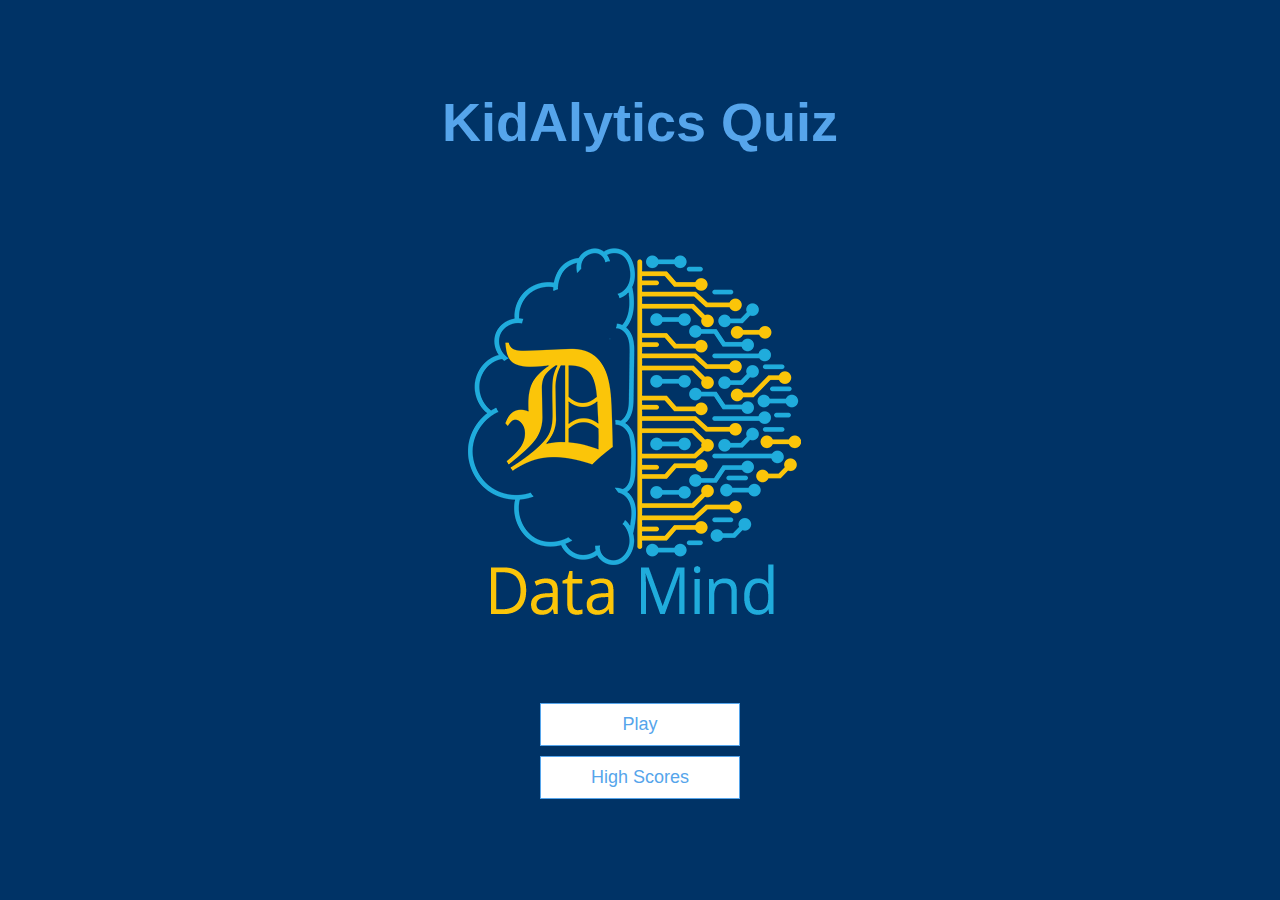
<file: index.html>
<!DOCTYPE html>
<html lang="en">
  <head>
    <meta charset="UTF-8" />
    <meta name="viewport" content="width=device-width, initial-scale=1.0" />
    <meta http-equiv="X-UA-Compatible" content="ie=edge" />
    <title>KidAlytics Quiz</title>
    <link rel="stylesheet" href="app.css" />
  </head>
  <body>
    </div> 
    <div class="container">
      <div id="home" class="flex-center flex-column">
        <h1>KidAlytics Quiz</h1>
        <img src="DataMind.png" alt="Logo">
        <a class="btn" href="/game.html">Play</a>
        <a class="btn" href="/highscores.html">High Scores</a>
      </div>
    </div>
  </body>
</html>
</file>
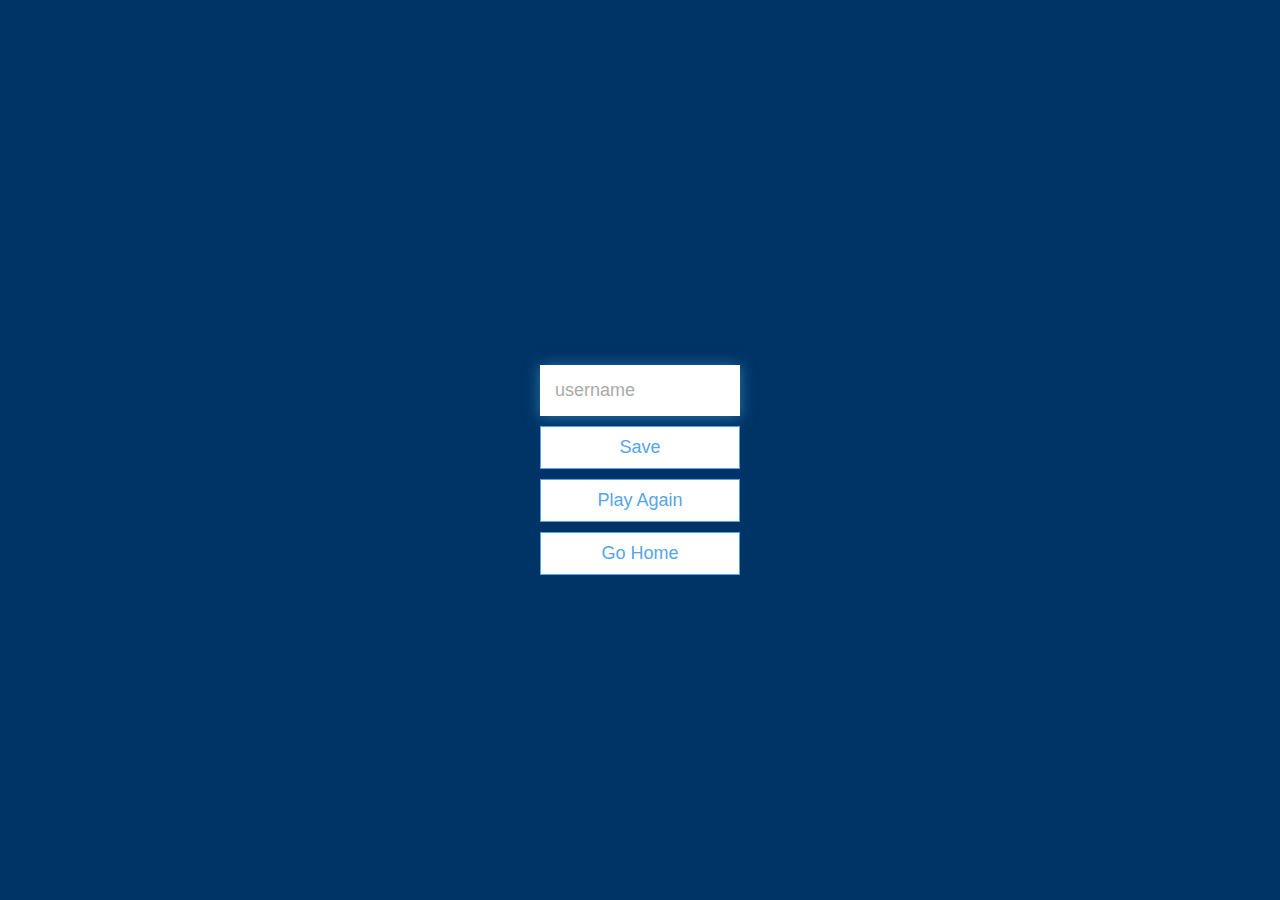
<file: end.html>
<!DOCTYPE html>
<html lang="en">
  <head>
    <meta charset="UTF-8" />
    <meta name="viewport" content="width=device-width, initial-scale=1.0" />
    <meta http-equiv="X-UA-Compatible" content="ie=edge" />
    <title>Congrats!</title>
    <link rel="stylesheet" href="app.css" />
  </head>
  <body>
    <div class="container">
      <div id="end" class="flex-center flex-column">
        <h1 id="finalScore"></h1>
        <form>
          <input
            type="text"
            name="username"
            id="username"
            placeholder="username"
          />
          <button
            type="submit"
            class="btn"
            id="saveScoreBtn"
            onclick="saveHighScore(event)"
            disabled
          >
            Save
          </button>
        </form>
        <a class="btn" href="/game.html">Play Again</a>
        <a class="btn" href="/">Go Home</a>
      </div>
    </div>
    <script src="end.js"></script>
  </body>
</html>
</file>
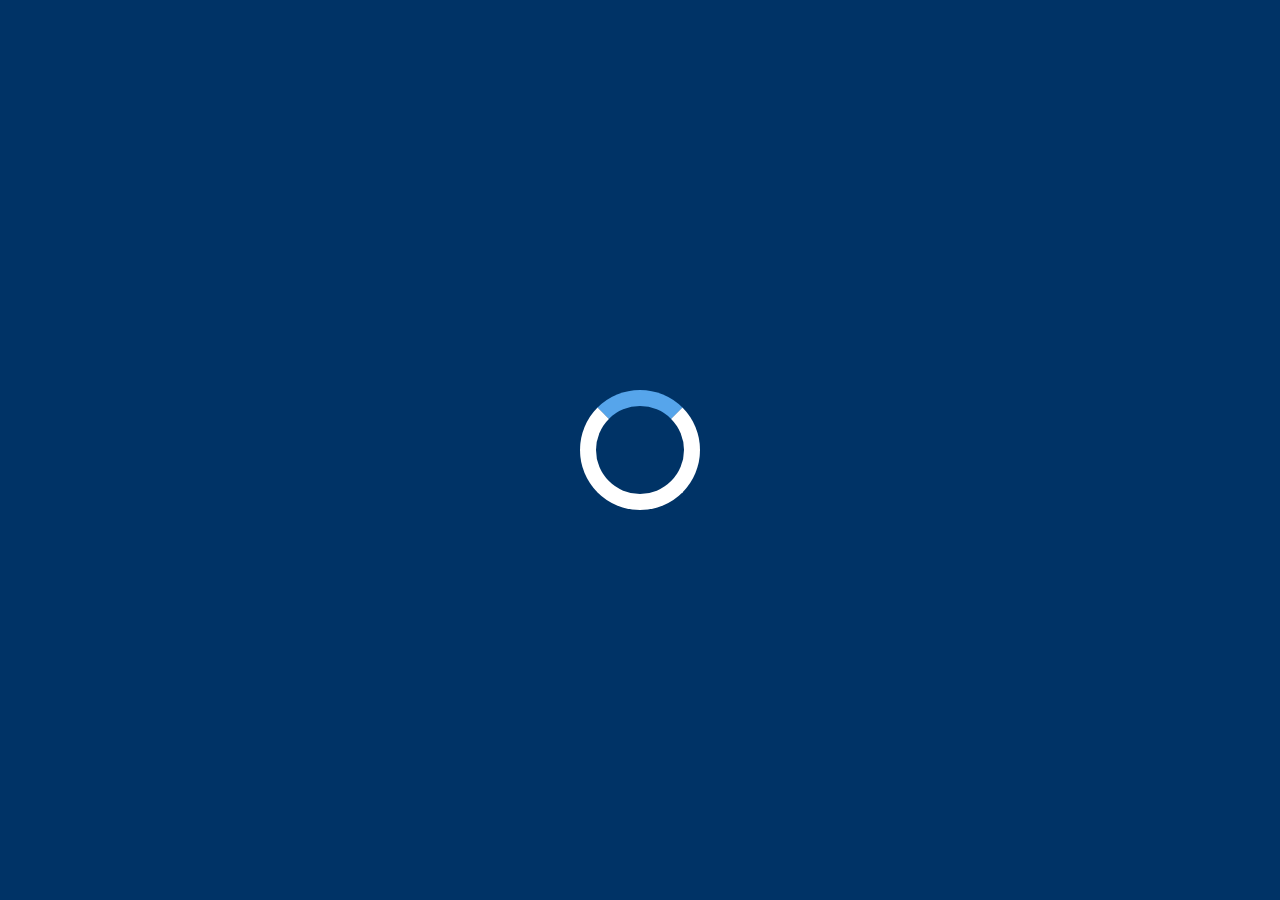
<file: game.html>
<!DOCTYPE html>
<html lang="en">
  <head>
    <meta charset="UTF-8" />
    <meta name="viewport" content="width=device-width, initial-scale=1.0" />
    <meta http-equiv="X-UA-Compatible" content="ie=edge" />
    <title>KidAlytics Quiz - Play</title>
    <link rel="stylesheet" href="app.css" />
    <link rel="stylesheet" href="game.css" />
  </head>
  <body>
    <div class="container">
      <div id="loader"></div>
      <div id="game" class="justify-center flex-column hidden">
        <div id="hud">
          <div id="hud-item">
            <p id="progressText" class="hud-prefix">
              Question
            </p>
            <div id="progressBar">
              <div id="progressBarFull"></div>
            </div>
          </div>
          <div id="hud-item">
            <p class="hud-prefix">
              Score
            </p>
            <h1 class="hud-main-text" id="score">
              0
            </h1>
          </div>
        </div>
        <h2 id="question"></h2>
        <div class="choice-container">
          <p class="choice-prefix">A</p>
          <p class="choice-text" data-number="1"></p>
        </div>
        <div class="choice-container">
          <p class="choice-prefix">B</p>
          <p class="choice-text" data-number="2"></p>
        </div>
        <div class="choice-container">
          <p class="choice-prefix">C</p>
          <p class="choice-text" data-number="3"></p>
        </div>
        <div class="choice-container">
          <p class="choice-prefix">D</p>
          <p class="choice-text" data-number="4"></p>
        </div>
      </div>
    </div>
    <script src="game.js"></script>
  </body>
</html>
</file>
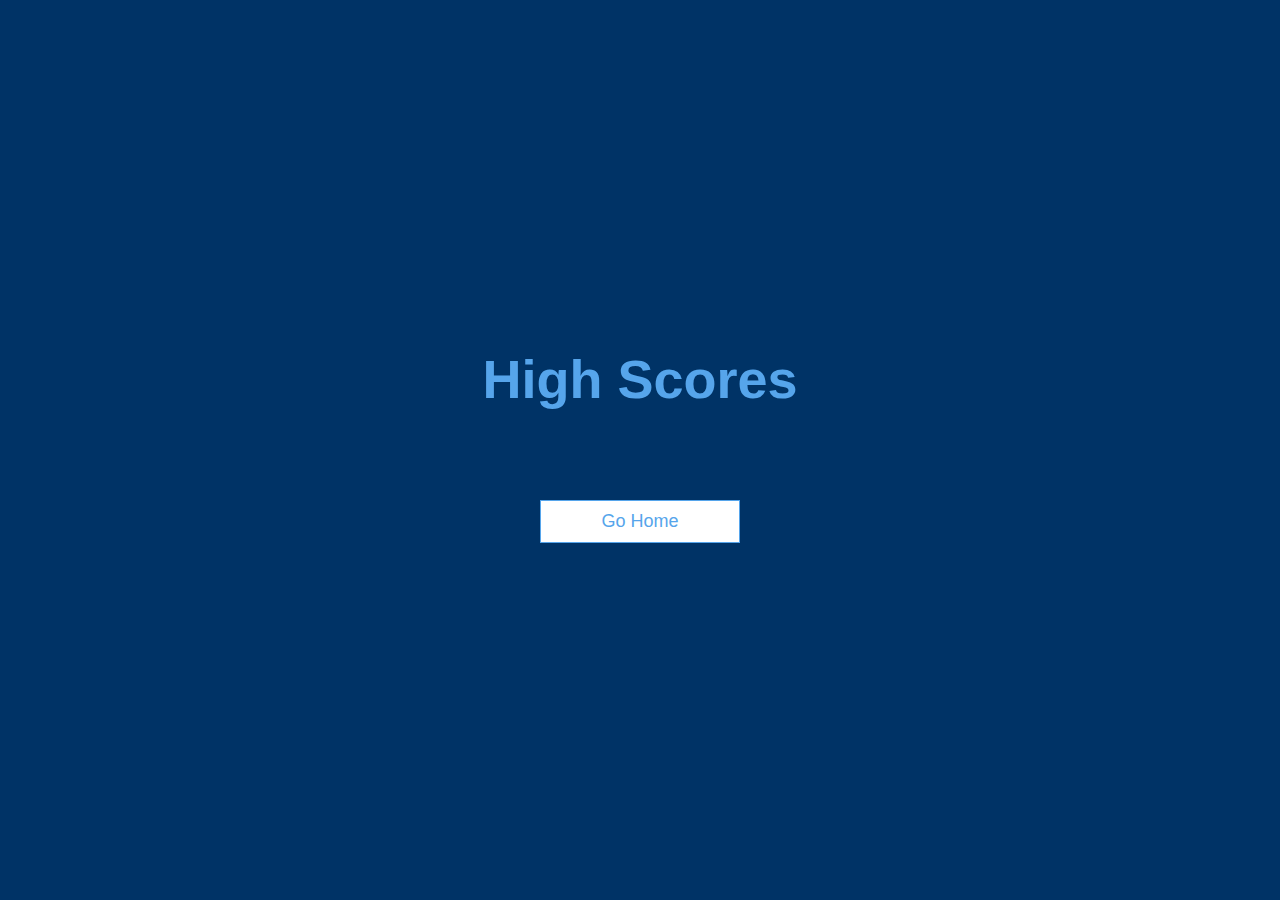
<file: highscores.html>
<!DOCTYPE html>
<html lang="en">
  <head>
    <meta charset="UTF-8" />
    <meta name="viewport" content="width=device-width, initial-scale=1.0" />
    <meta http-equiv="X-UA-Compatible" content="ie=edge" />
    <title>High Scores</title>
    <link rel="stylesheet" href="app.css" />
    <link rel="stylesheet" href="highscores.css" />
  </head>
  <body>
    <div class="container">
      <div id="highScores" class="flex-center flex-column">
        <h1 id="finalScore">High Scores</h1>
        <ul id="highScoresList"></ul>
        <a class="btn" href="/">Go Home</a>
      </div>
    </div>
    <script src="highscores.js"></script>
  </body>
</html>
</file>
<file: app.css>
:root {
  background-color:#003366;
  font-size: 62.5%;
}

* {
  box-sizing: border-box;
  font-family: Arial, Helvetica, sans-serif;
  margin: 0;
  padding: 0;
  color:#ffff;
}

h1,
h2,
h3,
h4 {
  margin-bottom: 1rem;
}

h1 {
  font-size: 5.4rem;
  color: #56a5eb;
  margin-bottom: 5rem;
}

h1 > span {
  font-size: 2.4rem;
  font-weight: 500;
}

h2 {
  font-size: 4.2rem;
  margin-bottom: 4rem;
  font-weight: 700;
}

h3 {
  font-size: 2.8rem;
  font-weight: 500;
}

/* UTILITIES */

.container {
  width: 100vw;
  height: 100vh;
  display: flex;
  justify-content: center;
  align-items: center;
  max-width: 80rem;
  margin: 0 auto;
  padding: 2rem;
}

.container > * {
  width: 100%;
}

.flex-column {
  display: flex;
  flex-direction: column;
}

.flex-center {
  justify-content: center;
  align-items: center;
}

.justify-center {
  justify-content: center;
}

.text-center {
  text-align: center;
}

.hidden {
  display: none;
}

/* BUTTONS */
.btn {
  font-size: 1.8rem;
  padding: 1rem 0;
  width: 20rem;
  text-align: center;
  border: 0.1rem solid #56a5eb;
  margin-bottom: 1rem;
  text-decoration: none;
  color: #56a5eb;
  background-color: white;
}

.btn:hover {
  cursor: pointer;
  box-shadow: 0 0.4rem 1.4rem 0 rgba(86, 185, 235, 0.5);
  transform: translateY(-0.1rem);
  transition: transform 150ms;
}

.btn[disabled]:hover {
  cursor: not-allowed;
  box-shadow: none;
  transform: none;
}

/* FORMS */
form {
  width: 100%;
  display: flex;
  flex-direction: column;
  align-items: center;
}

input {
  margin-bottom: 1rem;
  width: 20rem;
  padding: 1.5rem;
  font-size: 1.8rem;
  border: none;
  box-shadow: 0 0.1rem 1.4rem 0 rgba(86, 185, 235, 0.5);
}

input::placeholder {
  color: #aaa;
}
</file>
<file: game.css>
.choice-container {
  display: flex;
  margin-bottom: 0.5rem;
  width: 100%;
  font-size: 1.8rem;
  border: 0.1rem solid rgb(86, 165, 235, 0.25);
  background-color: white;
}

.choice-container:hover {
  cursor: pointer;
  box-shadow: 0 0.4rem 1.4rem 0 rgba(86, 185, 235, 0.5);
  transform: translateY(-0.1rem);
  transition: transform 150ms;
}

.choice-prefix {
  padding: 1.5rem 2.5rem;
  background-color: #56a5eb;
  color: white;
}

.choice-text {
  padding: 1.5rem;
  width: 100%;
  color:#000000;
}

.correct {
  background-color: #28a745;
}

.incorrect {
  background-color: #dc3545;
}

/* HUD */

#hud {
  display: flex;
  justify-content: space-between;
}

.hud-prefix {
  text-align: center;
  font-size: 2rem;
}

.hud-main-text {
  text-align: center;
}

#progressBar {
  width: 20rem;
  height: 4rem;
  border: 0.3rem solid #56a5eb;
  margin-top: 1.5rem;
}

#progressBarFull {
  height: 3.4rem;
  background-color: #56a5eb;
  width: 0%;
}

/* LOADER */
#loader {
  border: 1.6rem solid white;
  border-radius: 50%;
  border-top: 1.6rem solid #56a5eb;
  width: 12rem;
  height: 12rem;
  animation: spin 2s linear infinite;
}

@keyframes spin {
  0% {
    transform: rotate(0deg);
  }
  100% {
    transform: rotate(360deg);
  }
}
</file>
<file: highscores.css>
#highScoresList {
  list-style: none;
  padding-left: 0;
  margin-bottom: 4rem;
}

.high-score {
  font-size: 2.8rem;
  margin-bottom: 0.5rem;
}

.high-score:hover {
  transform: scale(1.025);
}
</file>
